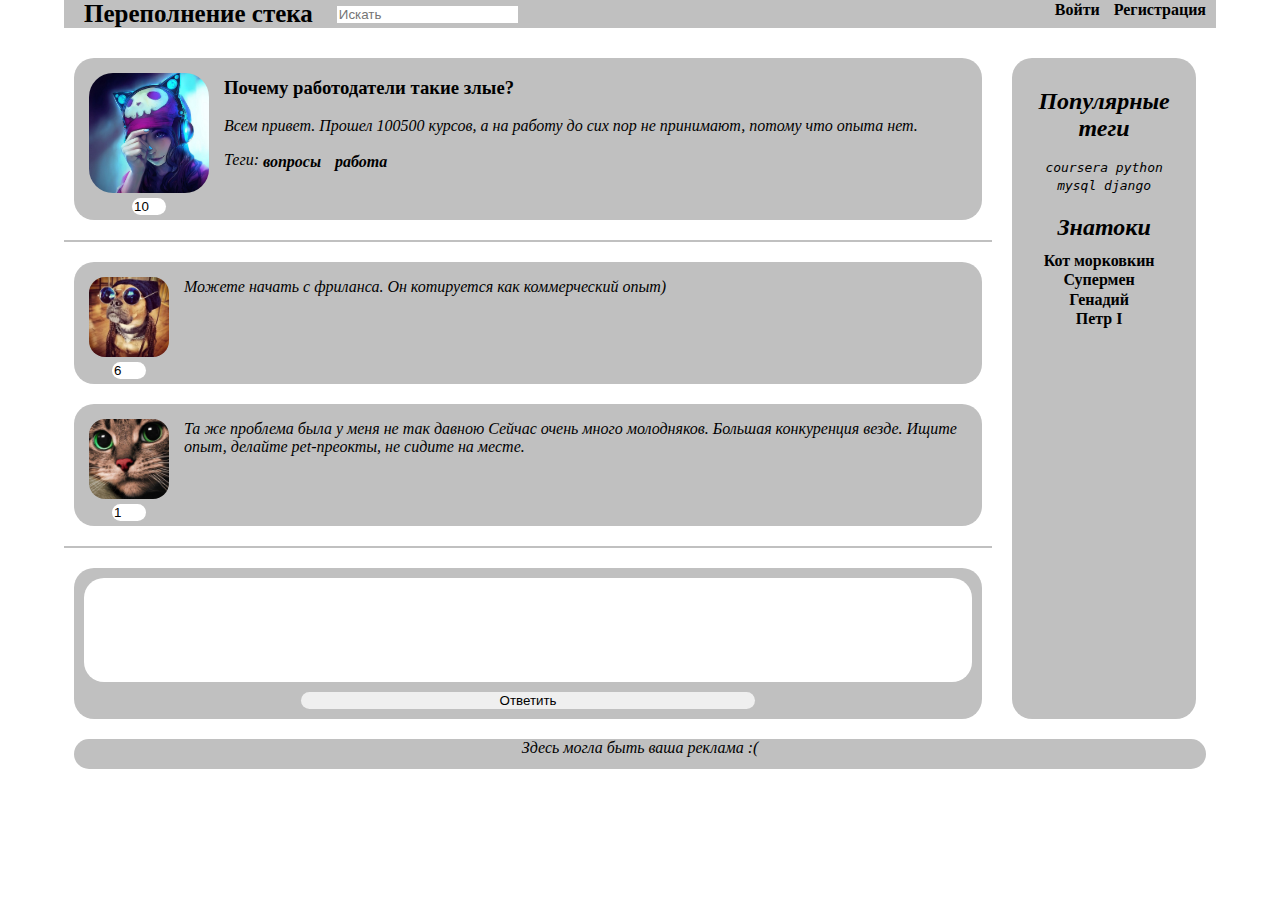
<file: Web_services/stackoverflow/index.html>
<!DOCTYPE html>
<html lang="en">
    <head>
        <meta charset="UTF-8">
        <title>Stackoverflow</title>
        <link rel="stylesheet" href="styles.css">
    </head>
    <body>
        <header>
            <div class="container-header">
                <span class="logo">Переполнение стека</span>
                <input class="search" type="text" placeholder="Искать">
                <div class="account" style="float:right">
                    <a href="#">Войти</a>
                    <a href="#">Регистрация</a>
                </div>
            </div>
        </header>

        <div class="container">
            <div class="messages">
                <div class="question">
                    <div class="card">
                        <div class="sidebar_message">
                            <img class="question__avatar avatar" src="avatar1.jpg" alt="аватар">
                            <input type="number" value="10">
                        </div>
                        <div class="text_message">
                            <h3>Почему работодатели такие злые?</h3>
                            <p>Всем привет. Прошел 100500 курсов, а на работу до сих пор не принимают, потому что опыта нет. </p>
                            <p>Теги: <a href="#">вопросы</a> <a href="#">работа</a></p>
                        </div>
                    </div>
                </div>
                <div class="answer">
                    <div class="card">
                        <div class="sidebar_message">
                            <img class="answer__avatar  avatar" src="avatar2.jpg" alt="аватар">
                            <input type="number" value="6">
                        </div>
                        <div class="text_message">
                            <p>Можете начать с фриланса. Он котируется как коммерческий опыт)</p>
                        </div>
                    </div>
                </div>
                <div class="answer">
                    <div class="card">
                        <div class="sidebar_message">
                            <img class="answer__avatar  avatar" src="avatar3.jpg" alt="аватар">
                            <input type="number" value="1">
                        </div>
                        <div class="text_message">
                            <p>Та же проблема была у меня не так давною Сейчас очень много молодняков. Большая конкуренция везде. Ищите опыт, делайте pet-преокты, не сидите на месте.</p>
                        </div>
                    </div>
                </div>
                <form class="your_answer" action="#">
                    <div class="card-answer">
                        <textarea class="your_answer__textarea"></textarea>
                        <input class="send_btn" type="submit" value="Ответить">
                    </div>
                </form>
            </div>
            <div class="sidebar">
                <div class="popular_tags">
                    <h2>Популярные теги</h2>
                    <p><code>
                        coursera python mysql django
                    </code></p>
                </div>
                <div class="best_members">
                    <h2>Знатоки</h2>
                    <a href="#">Кот морковкин</a><br>
                    <a href="#">Супермен</a><br>
                    <a href="#">Генадий</a><br>
                    <a href="#">Петр I</a>
                </div>
            </div>
        </div>

        <footer>
            <p class="no-ads">
                Здесь могла быть ваша реклама :(
            </p>
        </footer>
    </body>
</html>
</file>
<file: Web_services/stackoverflow/styles.css>
body{
    width: 90%;
    margin: auto;
    padding: 0px;
}
.container{
    display: flex;
}

.container-header{
    background-color: #c0c0c0;
    margin-bottom: 10px;
}
.logo{
    vertical-align: middle;
    color: black;
    font-weight: bold;
    font-size: 25px;
    padding: 10px 20px
}
.search{
    vertical-align: middle;
    border: 0px;
    outline:none;
}
.best_members a, .text_message a, .account a{
    vertical-align: middle;
    margin-right: 10px;
    color: black;
    font-weight: bold;
    text-decoration: none;
}
a:hover{
    text-decoration: underline;
}
.avatar{
    margin: 15px 15px 5px 15px;
}
.question__avatar{
    width: 120px;
    border-radius: 20%;
}
.answer__avatar{
    width: 80px;
    border-radius: 20%;
}
p {
    font-style: italic;
}
.question{
    border-bottom-width: 2px;
    border-bottom-style: solid;
    border-bottom-color: #c0c0c0;
}
.your_answer{
    border-top-width: 2px;
    border-top-style: solid;
    border-top-color: #c0c0c0;
}
.messages{
    width: 85%;
}
.card{
    display: flex;
    background-color: #c0c0c0;
    margin: 20px 10px;
    border-radius: 20px;
}

.card-answer{
    display: flex;
    flex-direction: column;
    background-color: #c0c0c0;
    margin: 20px 10px;
    border-radius: 20px;
}

.sidebar_message *{
     display: flex;
     flex-direction: vertical;
}
.sidebar_message input{
    margin: 5px auto;
    width: 30px;
    border-radius: 10px;
    outline: none;
    border: none;
}

.sidebar_message .btn{
    margin: 10px 10px;
    width: 80px;
}
h1 {color: blue}

.your_answer__textarea{
    resize: none;
    margin: 10px 10px;
    border-radius: 20px;
    height: 100px;
    border: none;
    outline: none;
}

.send_btn{
    margin: 0px auto 10px auto;
    width: 50%;
    border-radius: 20px;
    border: none;
    outline: none;
}

.send_btn:hover{
    background-color: grey;
    cursor: pointer;
}

.sidebar{
    background-color: #c0c0c0;
    border-radius: 20px;
    padding: 10px;
    margin: 20px;
    width: 15%;
}

.best_members, .popular_tags{
    text-align: center;
}

h2{
    margin-bottom: 10px;
    font-style:italic;
}

.no-ads{
    background-color: #c0c0c0;
    border-radius: 20px;
    margin: 0px 10px 20px 10px;
    height: 30px;
    text-align: center;
}
</file>
